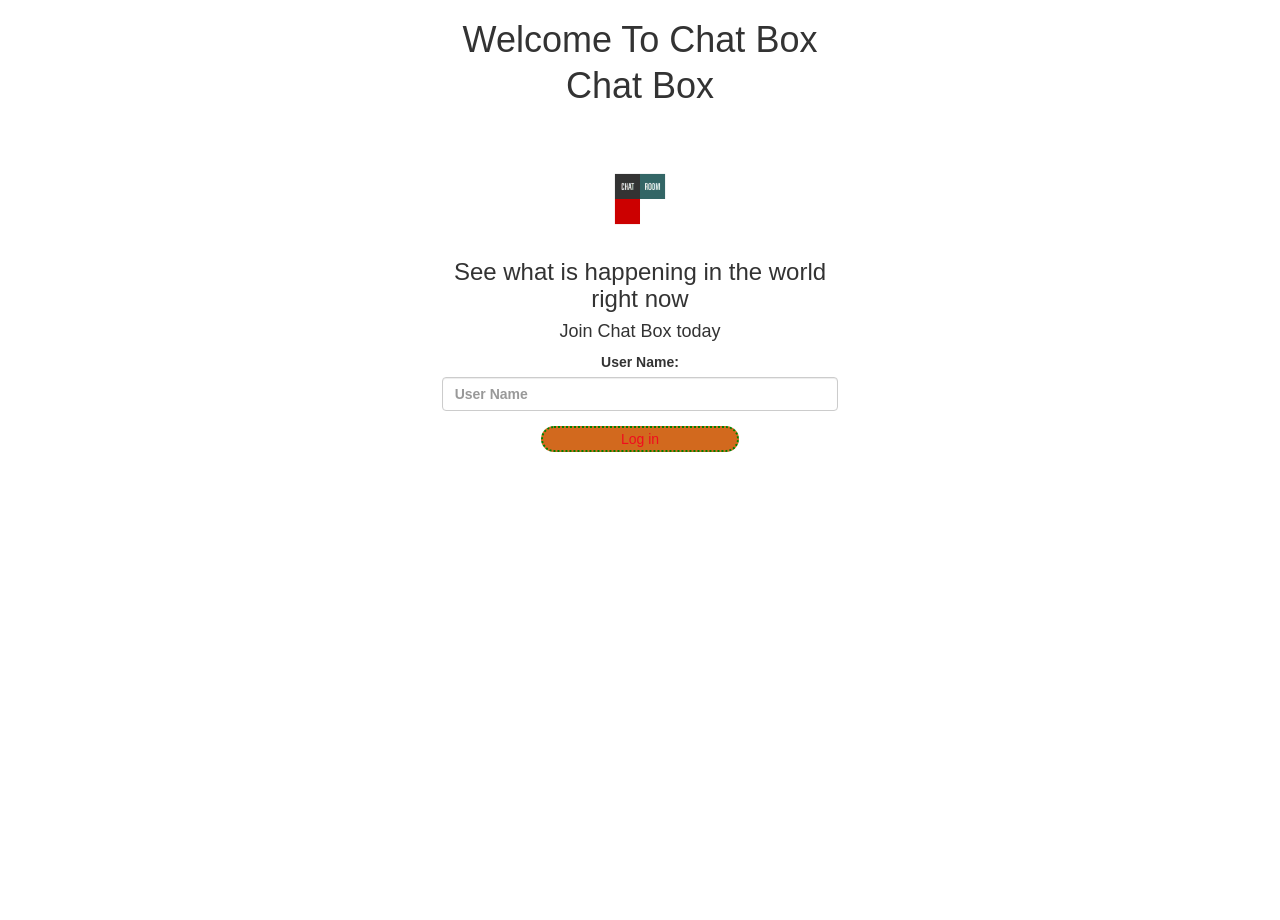
<file: index.html>
<!DOCTYPE html>
<html>
<head>
	<title>Kwitter</title>
<link href="https://fonts.googleapis.com/css?family=Yeon+Sung&display=swap" rel="stylesheet">
<meta name="viewport" content="width=device-width, initial-scale=1">

<link rel="stylesheet" href="https://maxcdn.bootstrapcdn.com/bootstrap/3.4.0/css/bootstrap.min.css">
<script src="https://ajax.googleapis.com/ajax/libs/jquery/3.4.1/jquery.min.js"></script>
<script src="https://maxcdn.bootstrapcdn.com/bootstrap/3.4.0/js/bootstrap.min.js"></script>

<link rel="stylesheet" type="text/css" href="Kwitter.css">
<script src="Kwitter.js"></script>
</head>
<body>
<center>
	<h1 class="header">	
		Welcome To Chat Box <sup>
        <h1>Chat Box</h1>
    </h1>
	   <div class="col-lg-4 col-md-6 col-sm-6 col-xs-11 login_div" id="div">
	   <img src="chat-room-logos-anim1.gif" class="logo">
		<h3 >See what is happening in the world right now</h3>
		<h4 >Join Chat Box today</h4>
		<div class="form-group">
		  <label >User Name:</label>
			<input type="text" id="user_name" class="form-control" placeholder="User Name" style="color: tomato; font-weight: bold;">
		</div>
		<button id="login_button" onclick="Start()">Log in</button>
		<br><br>
	    </div>
</center>
     </body>
     </html>
</file>
<file: Kwitter.css>
html, body
{
  height: 100%;
  margin: 0;
}

body
{
	background-image: url(https://media.istockphoto.com/photos/watercolor-textured-background-picture-id887755698?k=20&m=887755698&s=612x612&w=0&h=UcvMcQg07D_WfBT88iOWWXMV5WMRXRM8nqJRXcySUNA=) ;
}


.login_div
{
	background: rgba(255,255,255,0.8);
	float: none;
	border-radius: 15px;
}

.logo
{
	width: 80px;
	margin-top: 30px;
	border-radius: 40px;
}

#login_button
{
	width: 50%;
	border-radius: 15px;
  background-color: chocolate;
	color: rgb(240, 12, 31);
	border-color: green;
	border-style: dotted;
}

#login_button:hover{
	background-color: rgb(11, 241, 241);
}
input:hover{
	background-color: rgb(223, 46, 14);
}
#div:hover{
	background-color: rgb(49, 236, 12);
	width: 550px;
}
</file>
